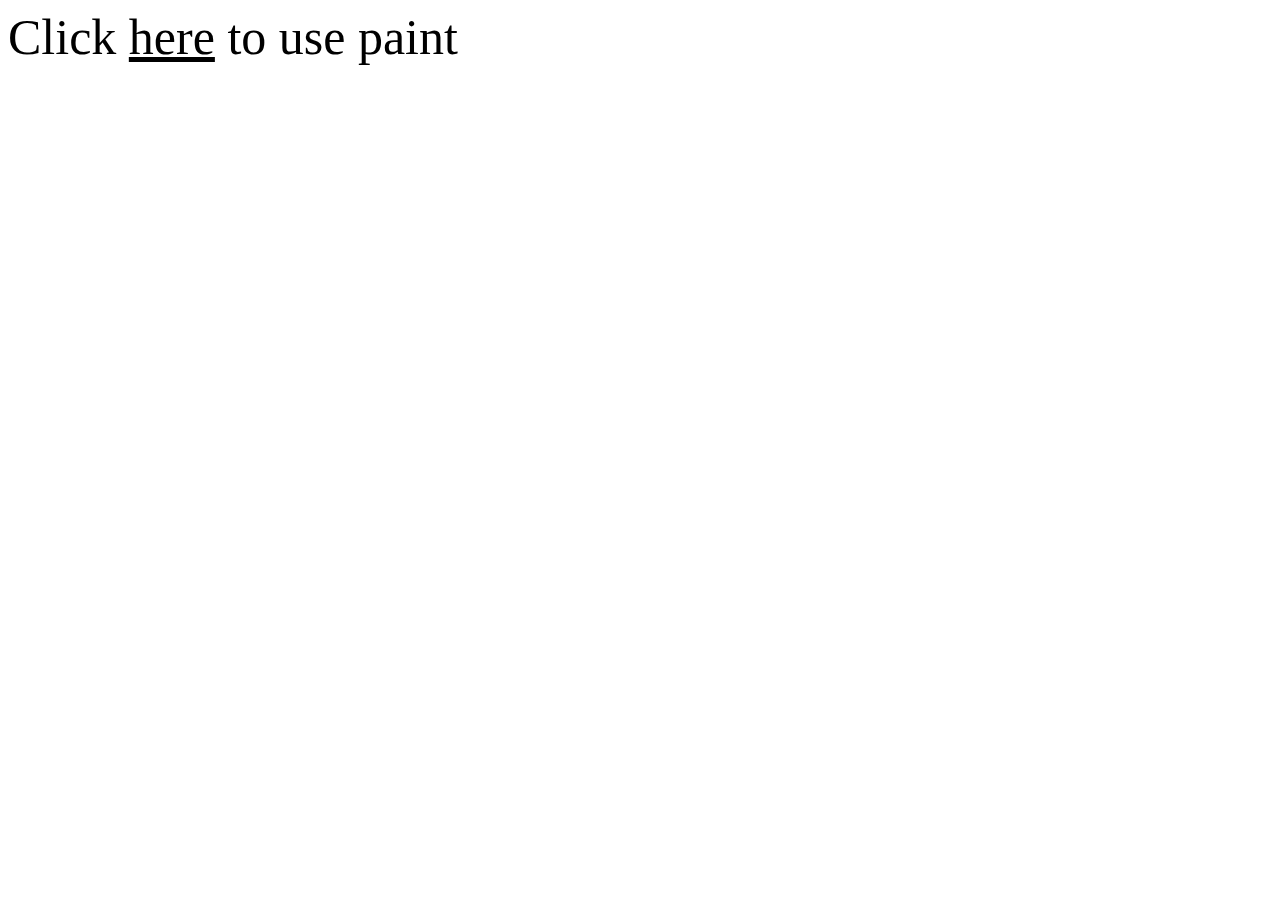
<file: index.html>
<!DOCTYPE html>
<html>
<head>
	<title></title>
	<style type="text/css">
		a{
			text-align: center;
			color: black;
			padding: 0 auto;
			font-size: 50px;
		}
		span{
			color: black;
			font-size: 50px;
		}
	</style>
</head>
<body>
	<span>Click <a href="paint.html">here</a> to use paint</span>

</body>
</html>
</file>
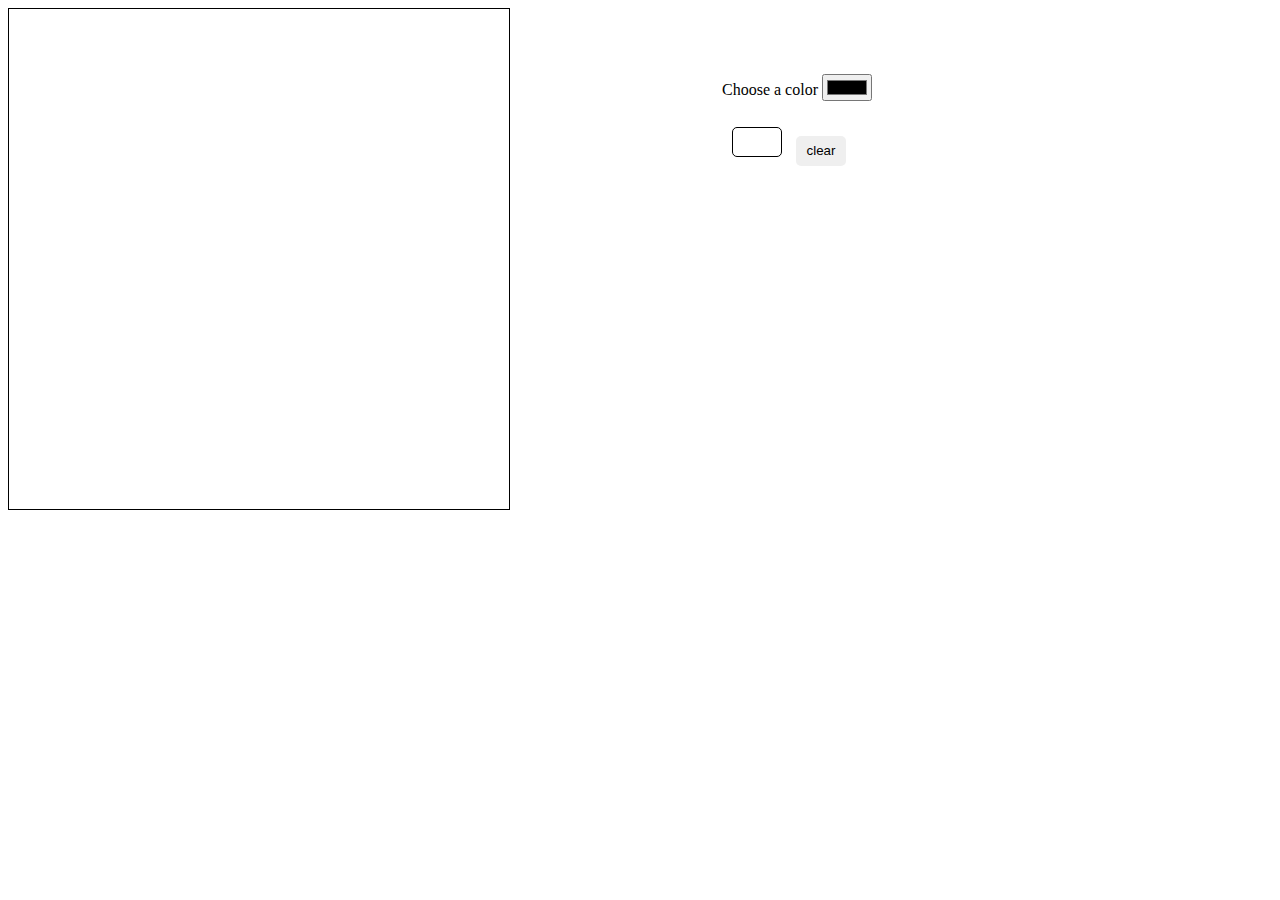
<file: paint.html>
<!DOCTYPE html>
<html>
<head>
	<title>Paint</title>
	<link rel="stylesheet" type="text/css" href="paint.css">
</head>
<body onload="init()">
	<div id="colors">
	    <p>
	    	Choose a color
			<input type="color" id="color">
	    </p>
	    <button id="white" onclick="colorchange(white)"></button>
    	<button onclick="erase()">clear</button>
	</div>
	<canvas width="500" height="500"></canvas>

	<script type="text/javascript" src="paint.js"></script>

</body>
</html>
</file>
<file: paint.css>
canvas{
	position:absolute;
	border: solid black 1px;
}

#colors{
	float: right;
	margin-right: 400px;
	margin-top: 50px;
}

#white{
	margin: 10px;
	border-radius: 5px;
	background-color: white;
	border: solid black 1px;
	background: url(https://tse4.mm.bing.net/th?id=OIP.KNH-j0wN6bvBEcrJXJiiYQHaFO&pid=Api&P=0&w=230&h=163);
	background-size: cover; 
	background-position: center;
}

button{
	width: 50px;
	border-radius: 5px;
	height: 30px;
	border: none;
}
</file>
